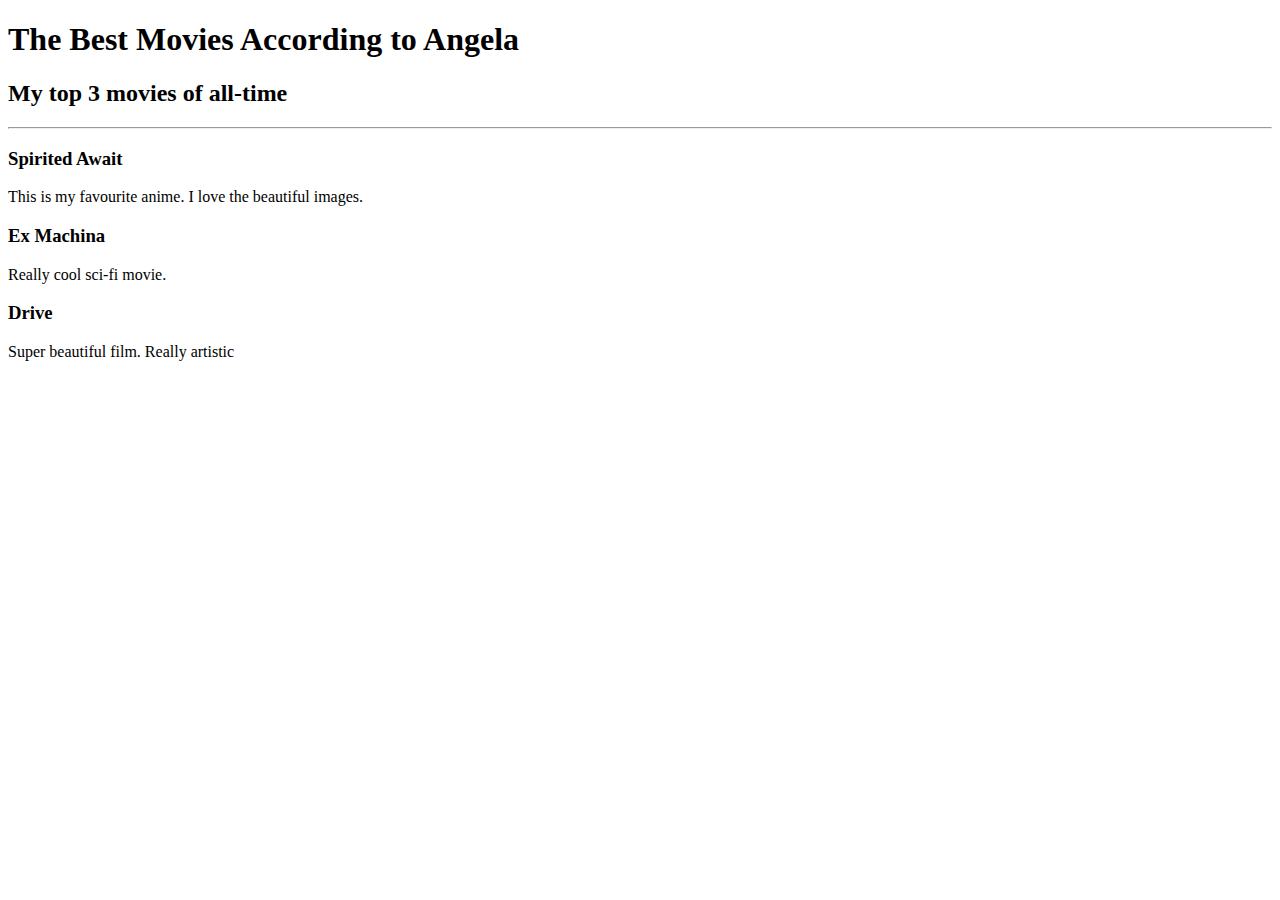
<file: d41-Movie_ranking/index.html>
<!DOCTYPE html>
<html>
    <head>
        <title>My Best Movies</title>
    </head>
    <body>
        <h1>The Best Movies According to Angela</h1>
        <h2>My top 3 movies of all-time</h2>
        <hr/>
        <h3>Spirited Await</h3>
        <p>This is my favourite anime. I love the beautiful images.</p>
        <h3>Ex Machina</h3>
        <p>Really cool sci-fi movie.</p>
        <h3>Drive</h3>
        <p>Super beautiful film. Really artistic</p>
    </body>
</html>
</file>
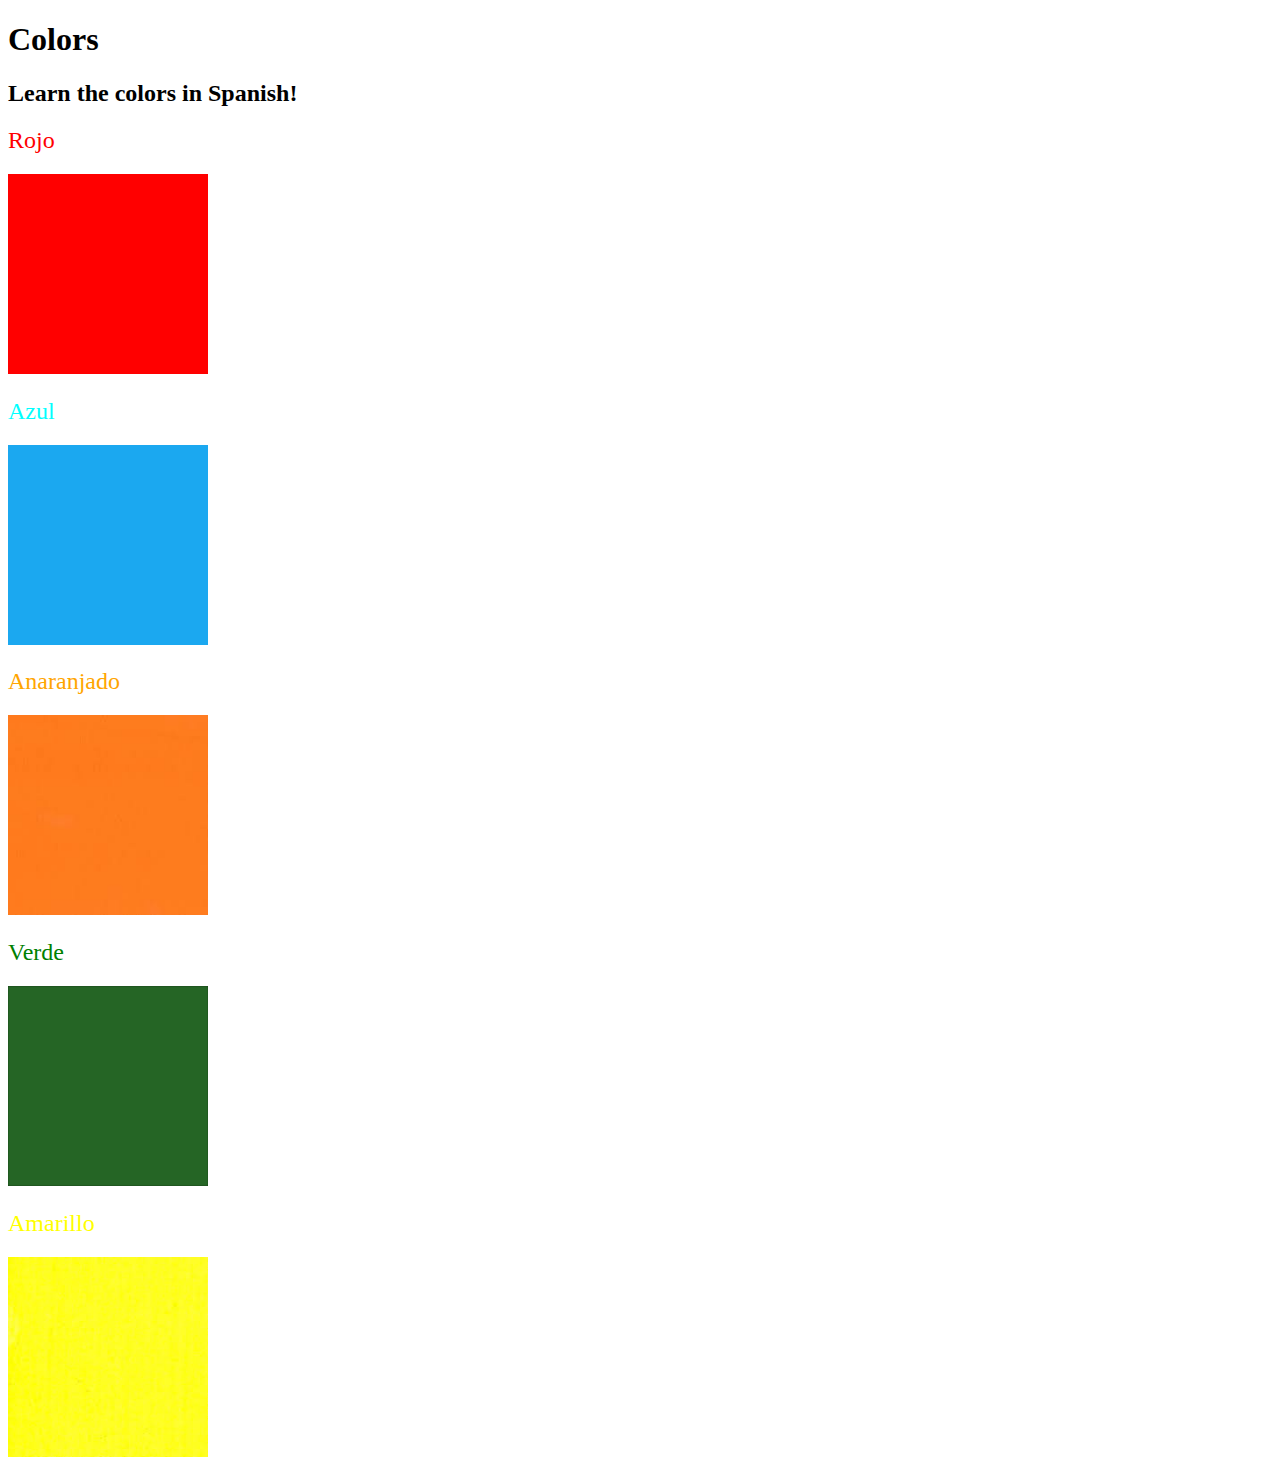
<file: d43-Color_Vocab_Project/index.html>
<!DOCTYPE html>
<html lang="en">

<head>
  <meta charset="UTF-8">
  <title>Spanish Vocabulary</title>
  <link rel="stylesheet" href="./style.css" />
</head>

<body>
  <h1>Colors</h1>
  <h2>Learn the colors in Spanish!</h2>
  <h2 class="color-title" id="red">Rojo</h2>
  <img class="color" src="./assets/images/red.png" alt="red" />

  <h2 class="color-title" id="blue">Azul</h2>
  <img class="color" src="./assets/images/blue.png" alt="blue" />

  <h2 class="color-title" id="orange">Anaranjado</h2>
  <img class="color" src="./assets/images/orange.png" alt="orange" />

  <h2 class="color-title" id="green">Verde</h2>
  <img class="color" src="./assets/images/green.png" alt="green" />

  <h2 class="color-title" id="yellow">Amarillo</h2>
  <img class="color" src="./assets/images/yellow.png" alt="yellow" />
</body>

</html>

<!-- 
TODOs
IMPORTANT: You should not need to make ANY CHANGES to index.html
All code should be written in your CSS file.

1. Create a CSS file and incorporate it as an external stylesheet.
2. Use CSS to style each of the color titles to meaning. 
Hint: Use the id to help if you don't know the words in spanish.
3. Use CSS to change all the color titles to have "font-weight: normal;"
4. Use CSS (not HTML) to make all the images 200px heigh and 200px wide. 
Hint: 
https://developer.mozilla.org/en-US/docs/Web/CSS/height
https://developer.mozilla.org/en-US/docs/Web/CSS/width
-->
</file>
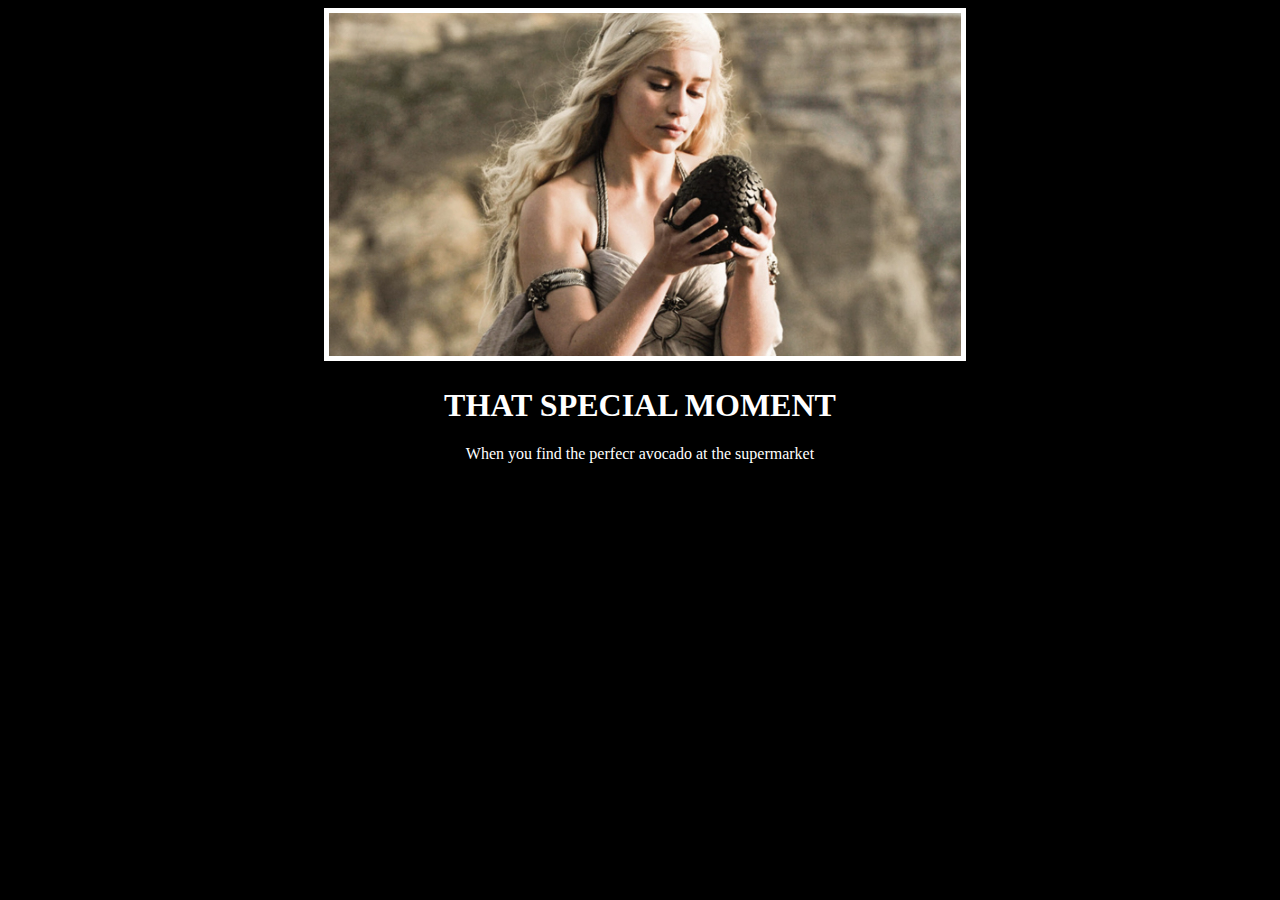
<file: d44-Motivational_Poster_website/index.html>
<!DOCTYPE html>
<html>
    <head>
        <link rel="stylesheet" href="style.css">
    </head>
    <body>
        <div class="center">
            <img class="img-motiv" src="assets/images/daenerys.jpeg">
            <h1 class="white">THAT SPECIAL MOMENT</h1>
            <p class="white">When you find the perfecr avocado at the supermarket</p>
        </div>
    </body>
</html>
</file>
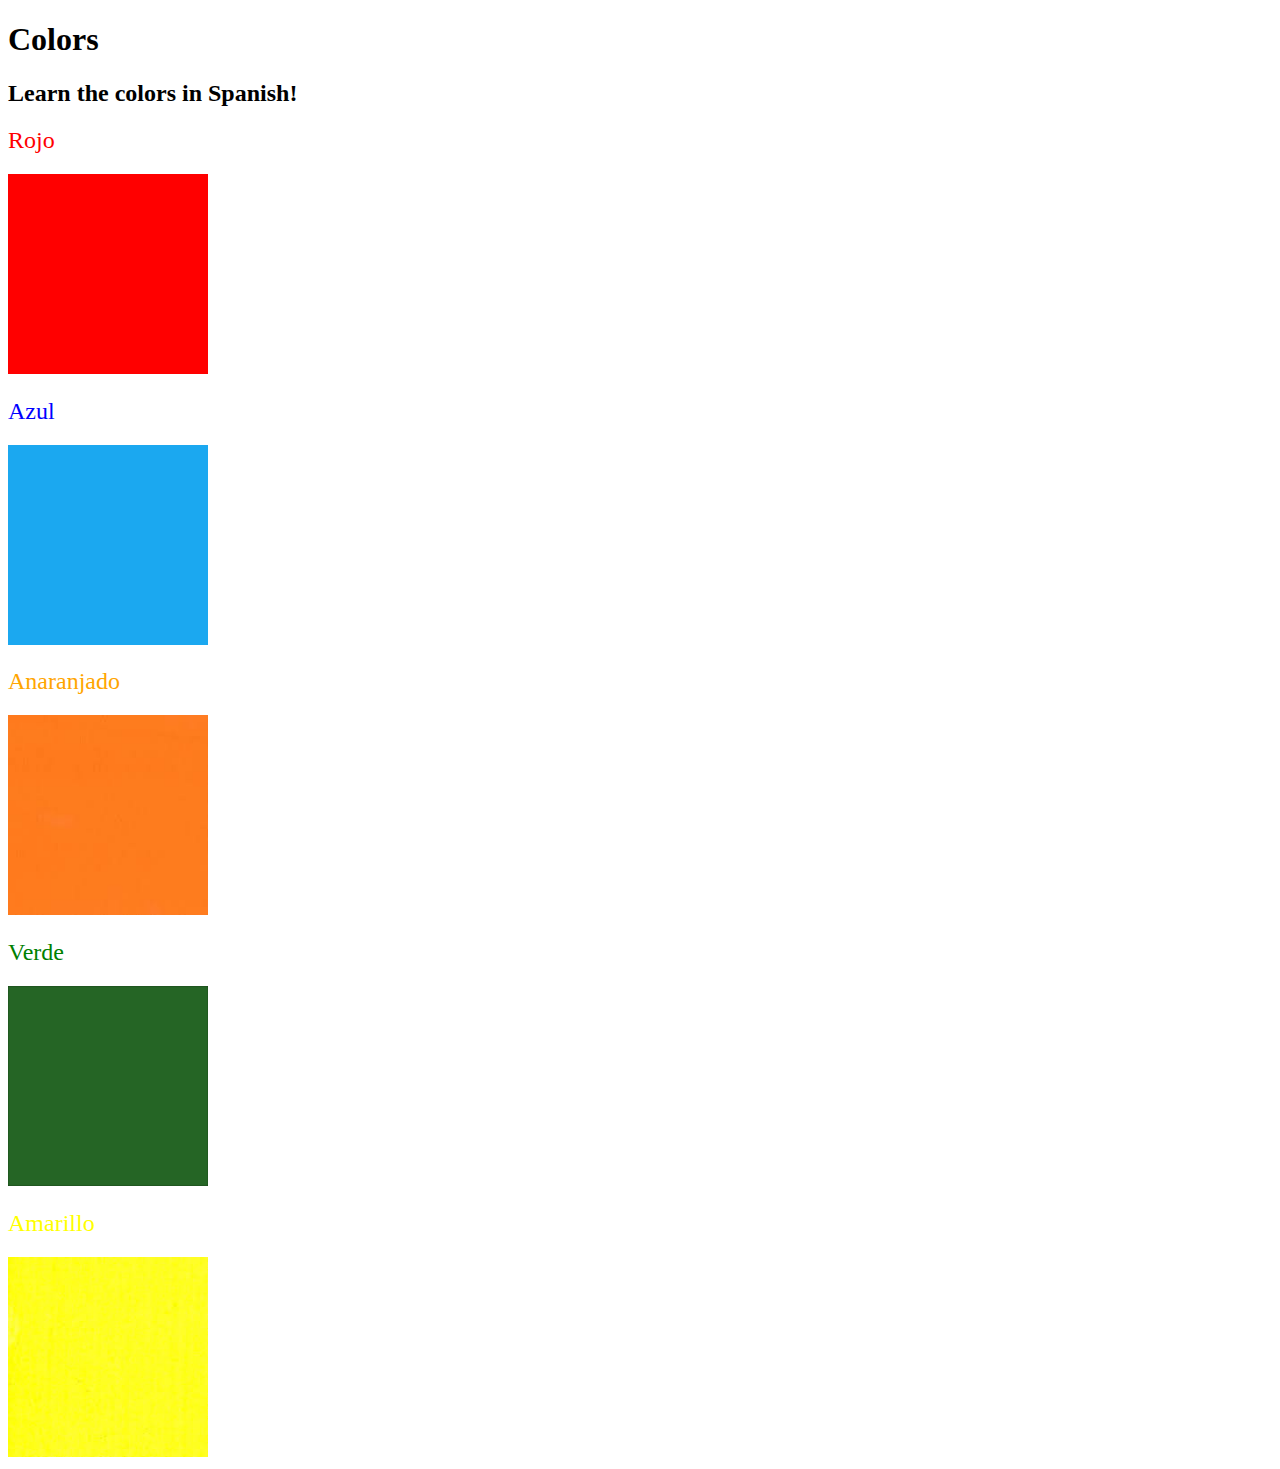
<file: d43-Color_Vocab_Project/solution/solution.html>
<!DOCTYPE html>
<html lang="en">

<head>
  <meta charset="UTF-8">
  <title>Spanish Vocabulary</title>
  <link rel="stylesheet" href="./style.css" />
</head>

<body>
  <h1>Colors</h1>
  <h2>Learn the colors in Spanish!</h2>
  <h2 class="color-title" id="red">Rojo</h2>
  <img class="color" src="./assets/images/red.png" alt="red" />

  <h2 class="color-title" id="blue">Azul</h2>
  <img src="./assets/images/blue.png" alt="blue" />

  <h2 class="color-title" id="orange">Anaranjado</h2>
  <img src="./assets/images/orange.png" alt="orange" />

  <h2 class="color-title" id="green">Verde</h2>
  <img src="./assets/images/green.png" alt="green" />

  <h2 class="color-title" id="yellow">Amarillo</h2>
  <img src="./assets/images/yellow.png" alt="yellow" />
</body>

</html>
</file>
<file: d43-Color_Vocab_Project/style.css>
.color {
    height: 200px;
    width: 200px;
}

.color-title {
    font-weight: normal;
}

#red {
    color:red;
}

#blue {
    color: aqua;
}

#orange {
    color: orange;
}

#green {
    color: green;
}

#yellow {
    color: yellow
}
</file>
<file: d44-Motivational_Poster_website/style.css>
body {
    background: black;
}

.img-motiv {
    border: solid white 5px;
}

.white {
    color: white
}

.center {
    width:50%;
    margin-left: 25%
}

h1, p {
    text-align: center
}
h1 {
    text-transform: uppercase;
}
img {
    width: 100%
}
</file>
<file: d43-Color_Vocab_Project/solution/style.css>
img {
  height: 200px;
  width: 200px;
}

.color-title {
  font-weight: normal;
}

#red {
  color: red;
}

#blue {
  color: blue;
}

#orange {
  color: orange;
}

#green {
  color: green;
}

#yellow {
  color: yellow;
}
</file>
